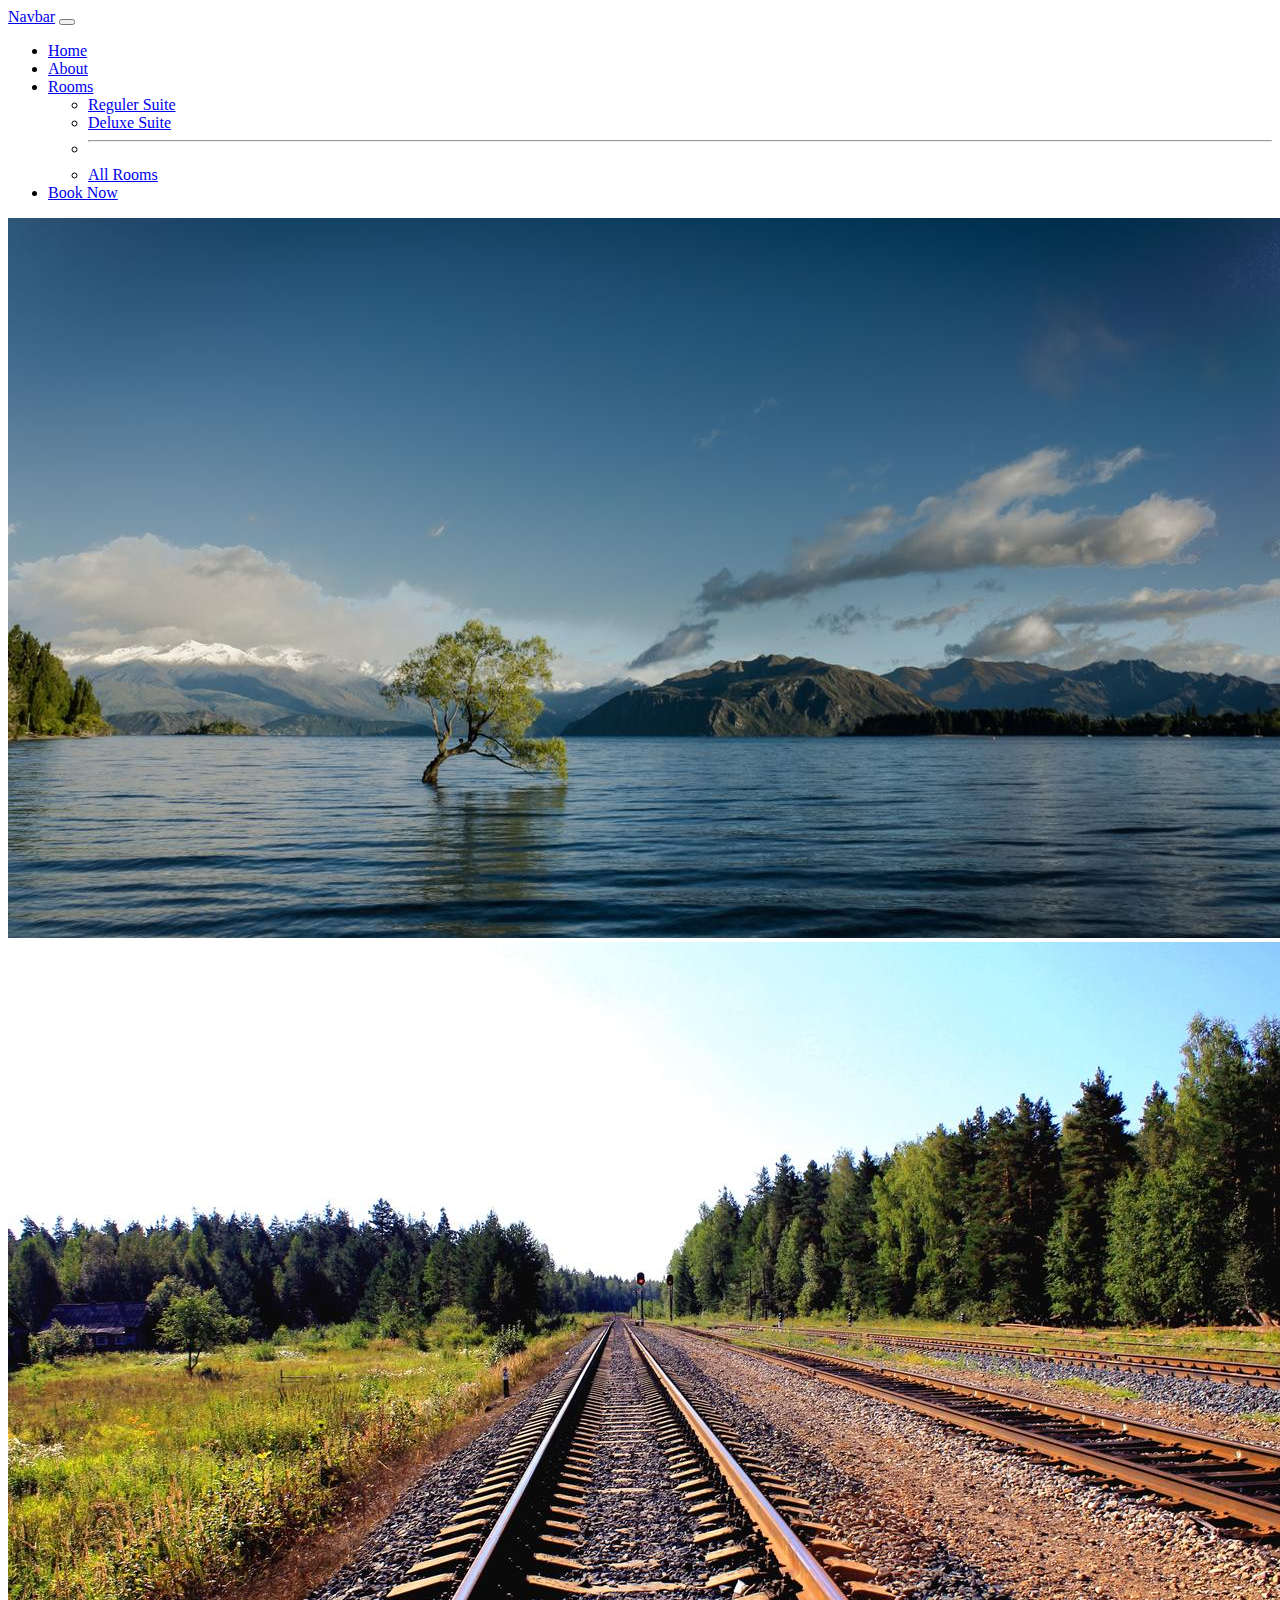
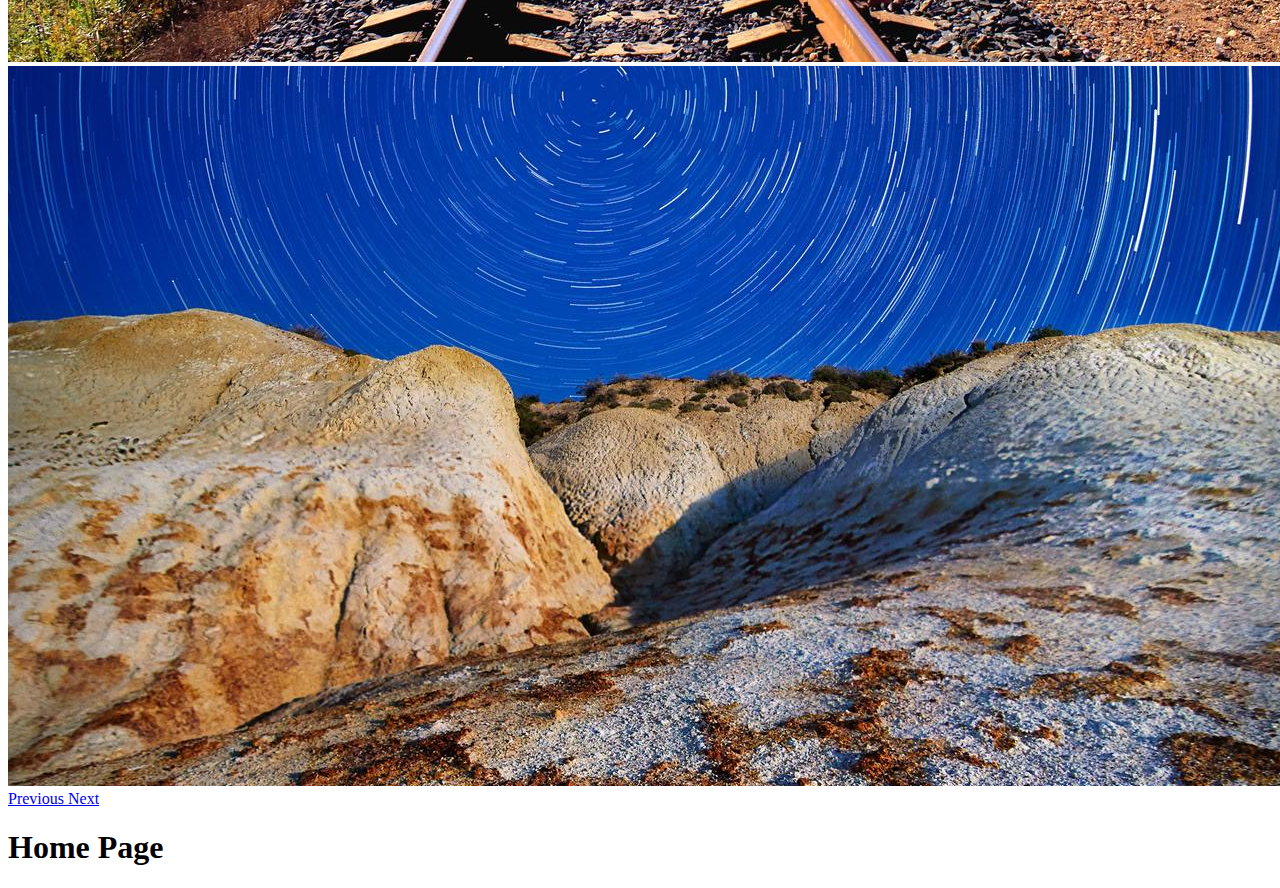
<file: html-source/index.html>
<!DOCTYPE html>
<html lang="en">

<head>
    <meta charset="UTF-8">
    <meta http-equiv="X-UA-Compatible" content="IE=edge">
    <meta name="viewport" content="width=device-width, initial-scale=1.0">

    <title>Bookings in Golang</title>

    <link href="https://cdn.jsdelivr.net/npm/bootstrap@5.2.2/dist/css/bootstrap.min.css" rel="stylesheet"
        integrity="sha384-Zenh87qX5JnK2Jl0vWa8Ck2rdkQ2Bzep5IDxbcnCeuOxjzrPF/et3URy9Bv1WTRi" crossorigin="anonymous">
</head>

<body>
    <nav class="navbar navbar-expand-lg bg-light">
        <div class="container-fluid">
            <a class="navbar-brand" href="#">Navbar</a>
            <button class="navbar-toggler" type="button" data-bs-toggle="collapse"
                data-bs-target="#navbarSupportedContent" aria-controls="navbarSupportedContent" aria-expanded="false"
                aria-label="Toggle navigation">
                <span class="navbar-toggler-icon"></span>
            </button>
            <div class="collapse navbar-collapse" id="navbarSupportedContent">
                <ul class="navbar-nav me-auto mb-2 mb-lg-0">
                    <li class="nav-item">
                        <a class="nav-link active" aria-current="page" href="index.html">Home</a>
                    </li>
                    <li class="nav-item">
                        <a class="nav-link" href="about.html">About</a>
                    </li>
                    <li class="nav-item dropdown">
                        <a class="nav-link dropdown-toggle" href="#" role="button" data-bs-toggle="dropdown"
                            aria-expanded="false">
                            Rooms
                        </a>
                        <ul class="dropdown-menu">
                            <li><a class="dropdown-item" href="#">Reguler Suite</a></li>
                            <li><a class="dropdown-item" href="#">Deluxe Suite</a></li>
                            <li>
                                <hr class="dropdown-divider">
                            </li>
                            <li><a class="dropdown-item" href="#">All Rooms</a></li>
                        </ul>
                    </li>
                    <li class="nav-item">
                        <a class="nav-link" href="reservation.html">Book Now</a>
                    </li>
                </ul>

            </div>
        </div>
    </nav>

    <div id="carouselExampleControls" class="carousel slide" data-ride="carousel">
        <div class="carousel-inner">
            <div class="carousel-item active">
                <img class="d-block w-100" src="static/images/1.jpg" alt="First slide">
            </div>
            <div class="carousel-item">
                <img class="d-block w-100" src="static/images/2.jpg" alt="Second slide">
            </div>
            <div class="carousel-item">
                <img class="d-block w-100" src="static/images/3.jpg" alt="Third slide">
            </div>
        </div>
        <a class="carousel-control-prev" href="#carouselExampleControls" role="button" data-slide="prev">
            <span class="carousel-control-prev-icon" aria-hidden="true"></span>
            <span class="sr-only">Previous</span>
        </a>
        <a class="carousel-control-next" href="#carouselExampleControls" role="button" data-slide="next">
            <span class="carousel-control-next-icon" aria-hidden="true"></span>
            <span class="sr-only">Next</span>
        </a>
    </div>

    <div class="container">
        <div class="row">
            <div class="col">
                <h1>Home Page</h1>
            </div>
        </div>

    </div>

    <script src="https://cdn.jsdelivr.net/npm/bootstrap@5.2.2/dist/js/bootstrap.bundle.min.js"
        integrity="sha384-OERcA2EqjJCMA+/3y+gxIOqMEjwtxJY7qPCqsdltbNJuaOe923+mo//f6V8Qbsw3"
        crossorigin="anonymous"></script>
</body>

</html>
</file>
